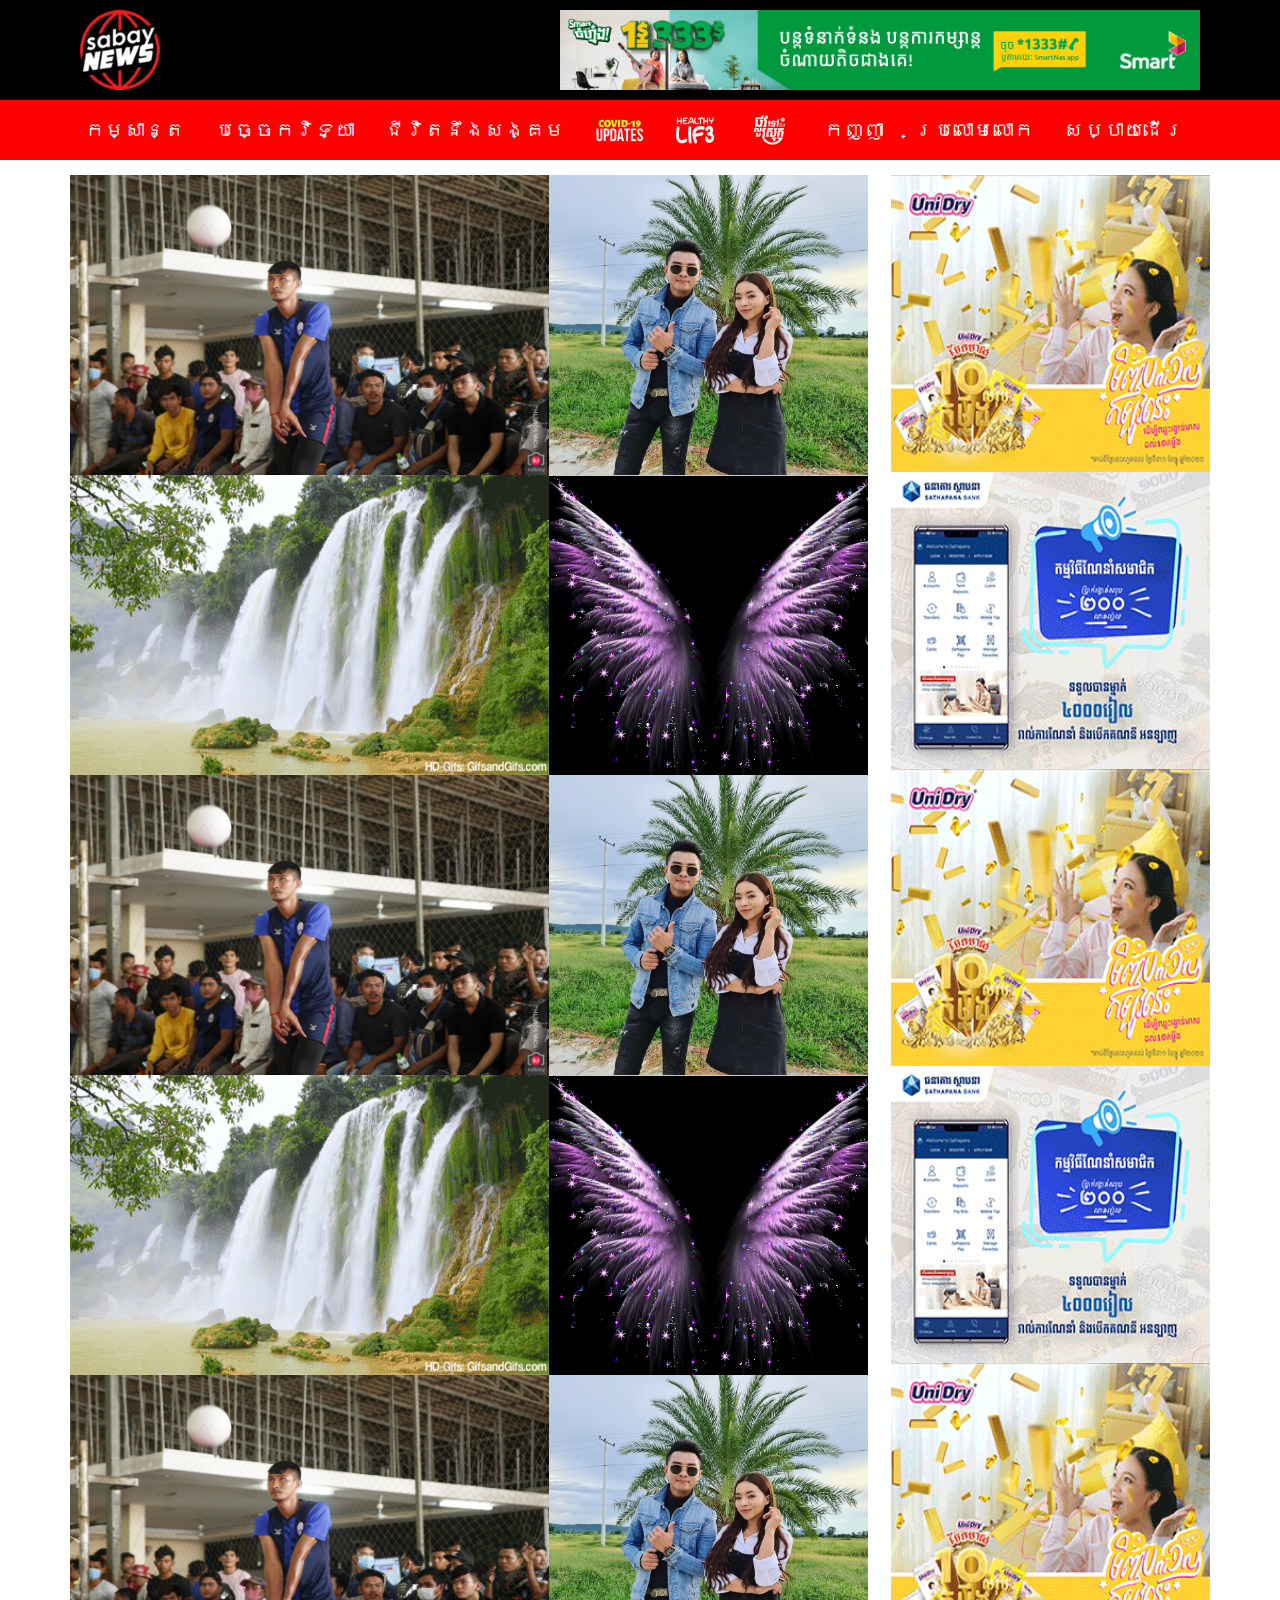
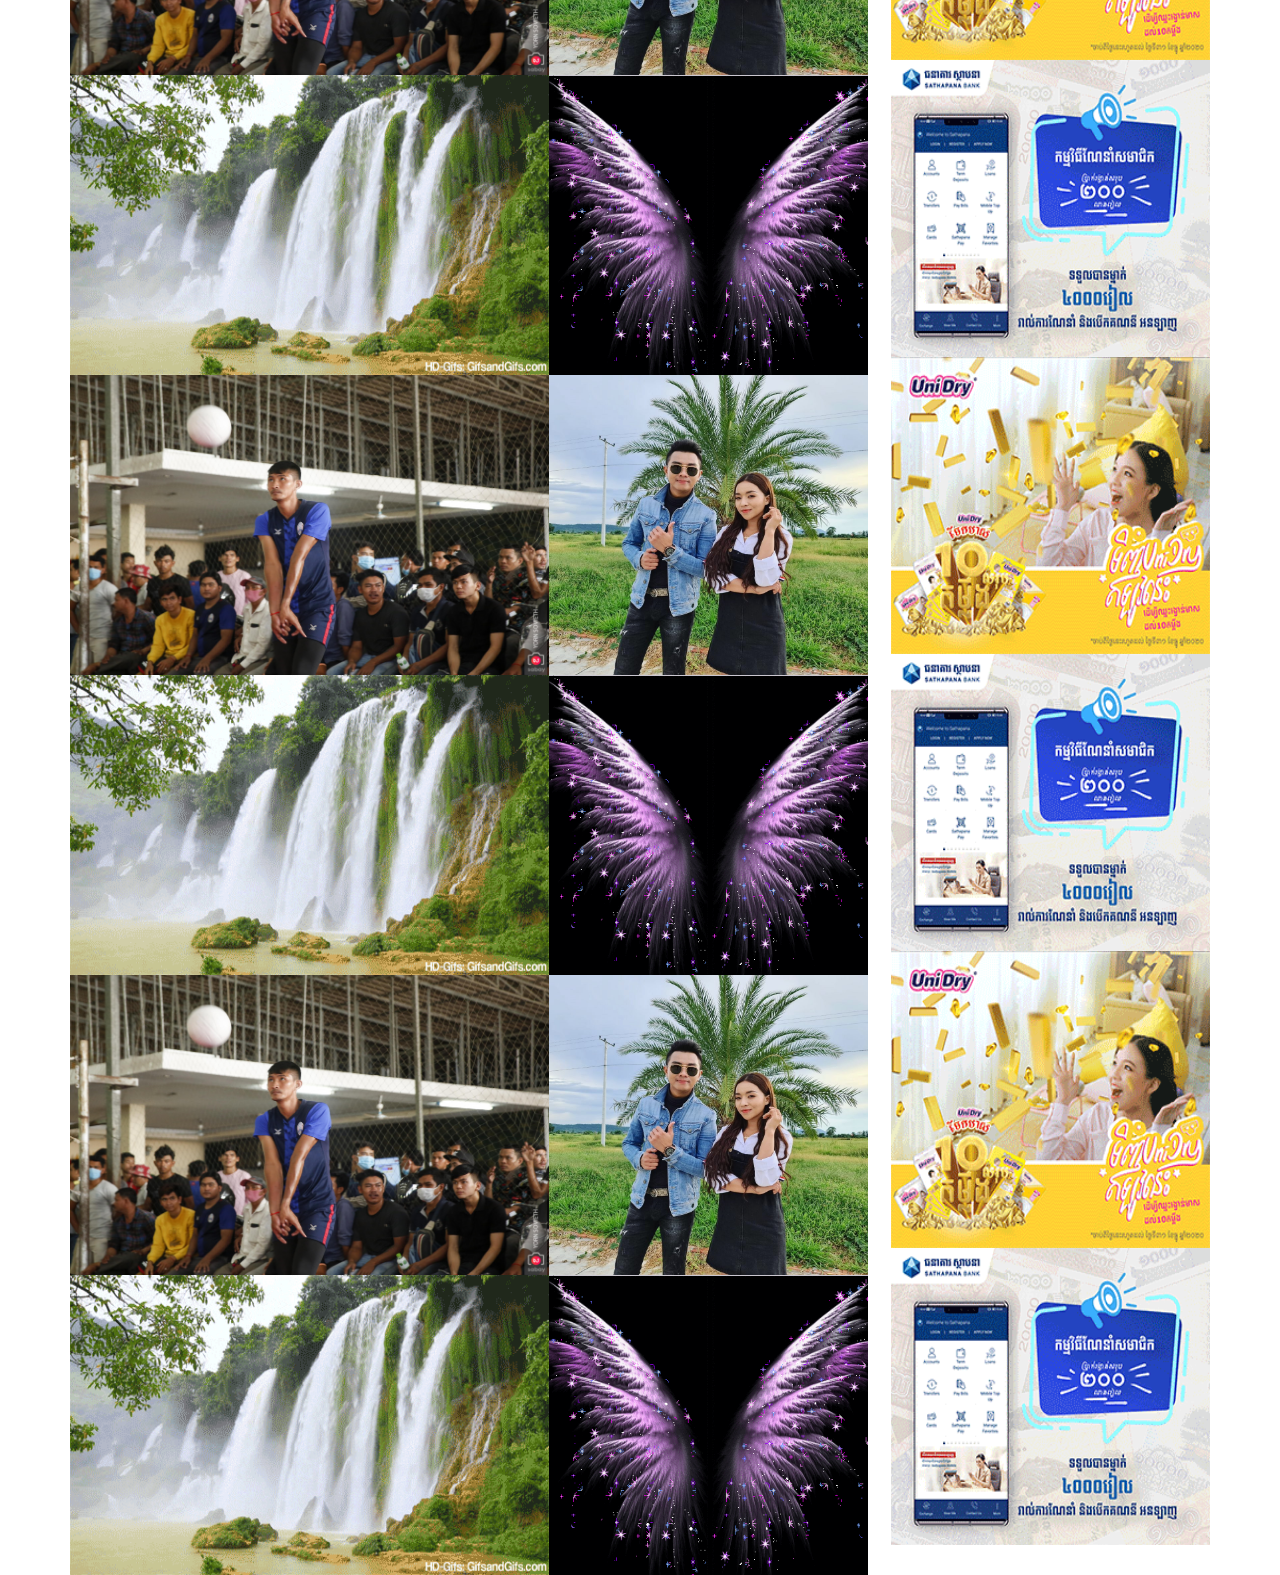
<file: index.html>
<html lang="en">

<head>
    <meta charset="UTF-8">
    <meta name="viewport" content="width=device-width, initial-scale=1.0">
    <title>sabay new </title>
    <link rel="stylesheet" href="bootstrap.min.css">
    <style>
        .top-logo {
            padding: 10px;
        }

        .logo-abs img {
            float: right;
            height: 80px;
        }

        .logo img {
            height: 80px;
        }

        .menu {
            overflow: hidden;
            background-color: red;
            margin-bottom: 15px;
        }

        .top-menu ul {
            padding: 0px;
            margin: 0px;
            list-style-type: none;
        }

        .top-menu ul li {
            float: left;
        }

        .top-menu ul li a {
            text-decoration: none;
            display: block;
            padding: 15px;
            font-size: 20px;
            font-family: "kh content";
            color: white;
        }

        .top-menu ul li a img {
            height: 30px;
        }

        .top-menu ul li a:hover {
            background-color: rebeccapurple;
        }

        .box1 {
            width: 70%;
            float: left;
            height: 300px;
        }

        .box1-1 {
            width: 60%;
            height: 300px;
            float: left;
        }

        .box1-1 img {
            width: 100%;
            height: 300px;
            cursor: pointer;
        }

        .box1-2 {
            width: 40%;
            float: left;
            height: 300px
        }

        .box1-2 img {
            width: 100%;
            height: 300px;
            float: left;
            cursor: pointer;
        }

        .box2 {
            width: 28%;
            float: left;
            height: 297px;
            margin-left: 2%;
        }

        .box2 img {
            width: 100%;
            height: 297px;
            cursor: pointer;
        }
    </style>
</head>

<body>
    <div class="container-fluid" style="background-color: black;">
        <div class="container top-logo">
            <div class="row">
                <div class="col-lg-3 col-md-3 col-sm-3 logo">
                    <img src="Image/logo.png">
                </div>
                <div class="col-lg-9 col-md-9 col-sm-9  logo-abs">
                    <img src="Image/abs.jpg">
                </div>
            </div>
        </div>
    </div>
    <div class="container-fluid menu" id="top-menu">
        <div class="container top-menu">
            <div class="row">
                <ul>
                    <li><a href="#">កម្សាន្ត</a></li>
                    <li><a href="#">បច្ចេកវិទ្យា</a></li>
                    <li><a href="#">ជីវិតនឹងសង្គម</a></li>
                    <li><a href="#"><img src="Image/i1.png"></a></li>
                    <li><a href="#"><img src="Image/i2.png"></a></li>
                    <li><a href="#"><img src="Image/i3.png"></a></li>
                    <li><a href="#">កញ្ញា</a></li>
                    <li><a href="#">ប្រលោមលោក</a></li>
                    <li><a href="#">សប្បាយដើរ</a></li>
                </ul>
            </div>
        </div>
    </div>
    <div class="container">
        <div class="row">
            <div class="box1">
                <div class="box1-1">
                    <img src="Image/a2.jpg">
                </div>
                <div class="box1-2">
                    <img src="Image/b2.jpg">
                </div>
                <div class="box1-1">
                    <img src="Image/gif5.gif">
                </div>
                <div class="box1-2">
                    <img src="Image/gif3.gif">
                </div>
                <div class="box1-1">
                    <img src="Image/a2.jpg">
                </div>
                <div class="box1-2">
                    <img src="Image/b2.jpg">
                </div>
                <div class="box1-1">
                    <img src="Image/gif5.gif">
                </div>
                <div class="box1-2">
                    <img src="Image/gif3.gif">
                </div>
                <div class="box1-1">
                    <img src="Image/a2.jpg">
                </div>
                <div class="box1-2">
                    <img src="Image/b2.jpg">
                </div>
                <div class="box1-1">
                    <img src="Image/gif5.gif">
                </div>
                <div class="box1-2">
                    <img src="Image/gif3.gif">
                </div>
                <div class="box1-1">
                    <img src="Image/a2.jpg">
                </div>
                <div class="box1-2">
                    <img src="Image/b2.jpg">
                </div>
                <div class="box1-1">
                    <img src="Image/gif5.gif">
                </div>
                <div class="box1-2">
                    <img src="Image/gif3.gif">
                </div>
                <div class="box1-1">
                    <img src="Image/a2.jpg">
                </div>
                <div class="box1-2">
                    <img src="Image/b2.jpg">
                </div>
                <div class="box1-1">
                    <img src="Image/gif5.gif">
                </div>
                <div class="box1-2">
                    <img src="Image/gif3.gif">
                </div>
            </div>
            <div class="box2">
                <img src="Image/gif1.gif">
                <img src="Image/gif.gif">
                <img src="Image/gif1.gif">
                <img src="Image/gif.gif">
                <img src="Image/gif1.gif">
                <img src="Image/gif.gif">
                <img src="Image/gif1.gif">
                <img src="Image/gif.gif">
                <img src="Image/gif1.gif">
                <img src="Image/gif.gif">
            </div>
        </div>
    </div>
</body>
<script>
    onscroll = function () {
        if (pageYOffset > 110) {
            document.getElementById('top-menu').style.position = 'fixed';
            document.getElementById('top-menu').style.top = '0px';
        } else {
            document.getElementById('top-menu').style.position = '';
            document.getElementById('top-menu').style.top = '';
        }
    }
</script>

</html>
</file>
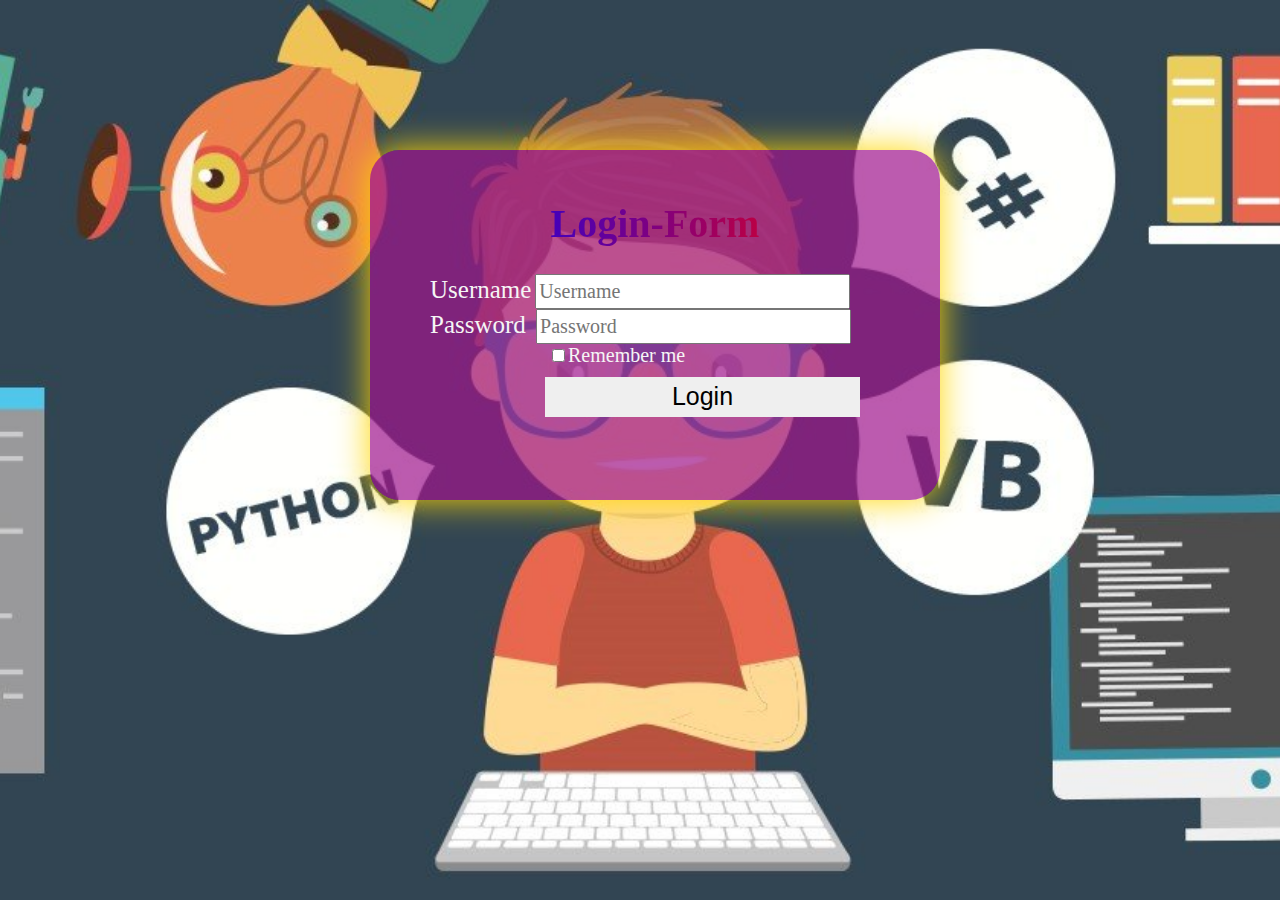
<file: Login.html>
<html lang="en">

<head>
    <meta charset="UTF-8">
    <meta name="viewport" content="width=device-width, initial-scale=1.0">
    <title>Login Form</title>

    <style>
        body {
            margin: 0px;
            padding: 0px;
            background-image: url("Image/Programming-Languages-for-Bots.jpg");
            background-repeat: no-repeat;
            background-size: cover;
            background-position: center;
        }

        .container {
            width: 960px;
            margin: auto;
        }
        #form {
            width: 450px;
            height: 240px;
            padding: 60px;
            background-color: rgba(160, 22, 141, 0.7);
            margin-top: 150px;
            margin-left: 210px;
            padding-top: 50px;
            border-radius: 30px;
			box-shadow: 0 0 35px gold;
        }
        label{
            font-family: "Kh Content";
            font-size: 25px;
            color: whitesmoke;
        }
        input {
            height: 35px;
            width: 70%;
            font-family: "Kh Content";
            font-size: 20px;
        }
        input:focus{
            background-color: rgb(231, 235, 6,0.4);
        }
        .chkbox{
            margin-left: 118px;
        }
        .chkbox > label{
            font-size: 20px;
        }
        .chkbox > label:hover{
            color: red;
        }
        input[type="checkbox"]{
            height: initial;
            width: initial;
           
        }
        .btn-login{
            width: 70%;
            height: 40px;
            margin-left: 115px;
            margin-top: 10px;
            font-family: "Arial";
            font-size: 25px;
            border: 0px;
        }
        .btn-login:hover{
            background-color: red;
            color:white;
        }
		div > h1{
			background: linear-gradient(to left, #ff0000 0%, #0000ff 100%);
			background-clip: text;
			-webkit-background-clip: text;
			color: transparent;
			font-size: 2.5em;
		}
    </style>
</head>

<body>
    <div class="container">
        <div id="form">
			<div>
				<h1 style="margin-top: 0px;text-align: center;">Login-Form</h1>
			</div>
            <form>
                <div>
                    <label>Username</label>
                    <input placeholder="Username" id="user">
                </div>
                <div>
                    <label>Password&nbsp;</label>
                    <input type="password" placeholder="Password" id="pass">
                </div>
                <div class="chkbox">
                    <label><input type="checkbox">Remember me</label>
                </div>
                <button class="btn-login" onclick="login()">Login</button>
            </form>
        </div>
    </div>
</body>
<script>
    function login(){
        var user=document.getElementById('user').value;
        var pass=document.getElementById('pass').value;
        if(user=='ra' && pass=='123')
            alert('Login Success');
        else
            alert('Login false');
    }
</script>
</html>
</file>
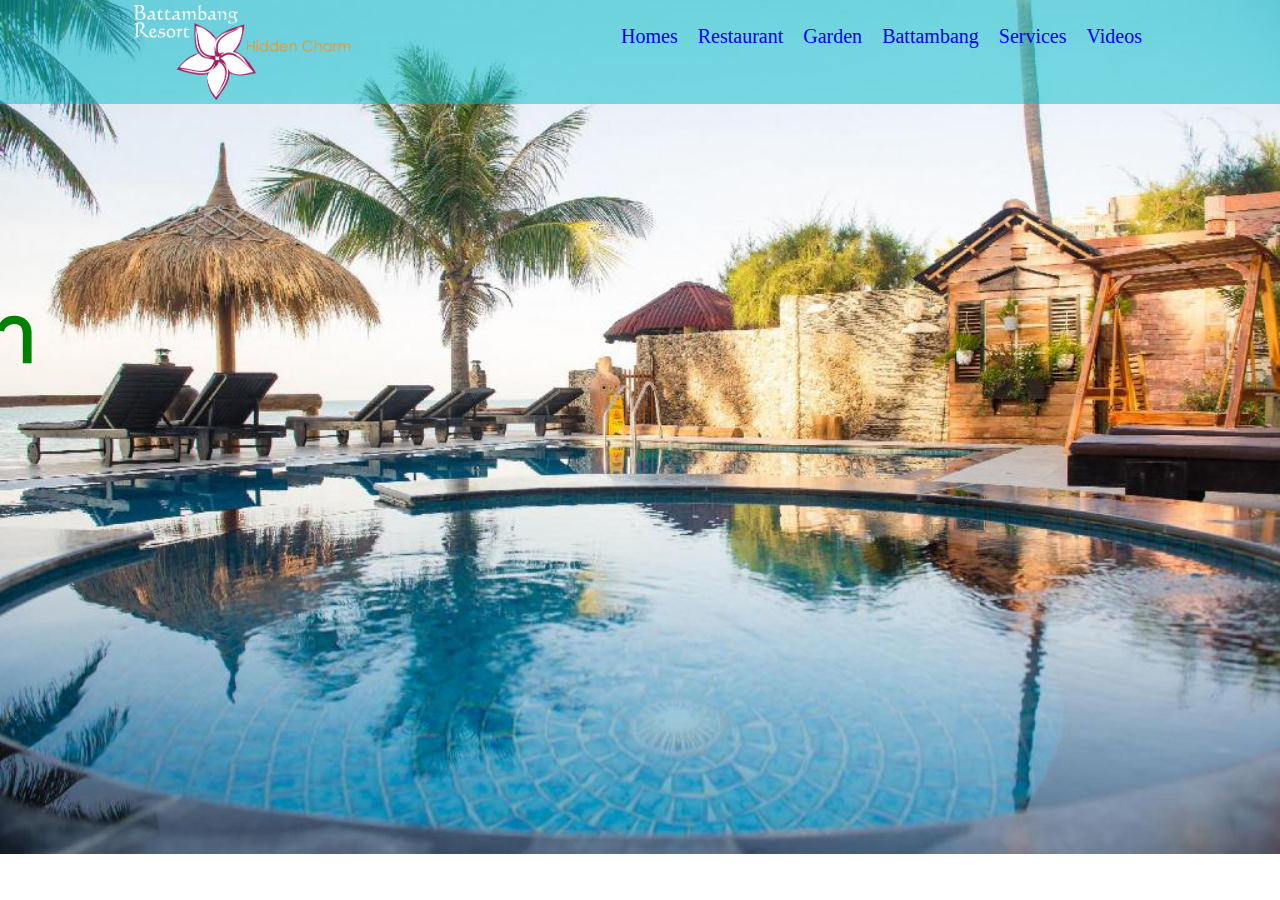
<file: resort.html>
<!DOCTYPE html>
<html>
<head>
	<title>Resort</title>
	<link rel="stylesheet" type="text/css" href="style1.css">
</head>
<body>
	<div class="top-meun">
		<div class="body-meun">
			<div class="logo">
				<img src="Image/battambang-resort-logo-purple.png">
			</div>
			<div class="meun">
				<ul>
					<li><a href="#">Homes</a></li>
					<li><a href="#">Restaurant</a></li>
					<li><a href="#">Garden</a></li>
					<li><a href="#">Battambang</a></li>
					<li><a href="#">Services</a></li>
					<li><a href="#">Videos</a></li>
				</ul>
			</div>
		</div>
	</div>
	<div>
		<marquee direction="right">
			<h2 class="title" id="title" onmouseover="ch_title()" onmouseout="ch_oldtitle()" onclick="ch_title1()">
				เอือน ภูมิรา
			</h2>
		</marquee>
	</div>
</body>
<script>
	function ch_title(){
		document.getElementById("title").innerHTML="អឿន ភូមិរ៉ា";
	}
	function ch_oldtitle(){
		document.getElementById("title").innerHTML="เอือน ภูมิรา";
	}
	function ch_title1(){
		document.getElementById("title").innerHTML="OEUN PHOUMIRA";
	}
</script>
</html>
</file>
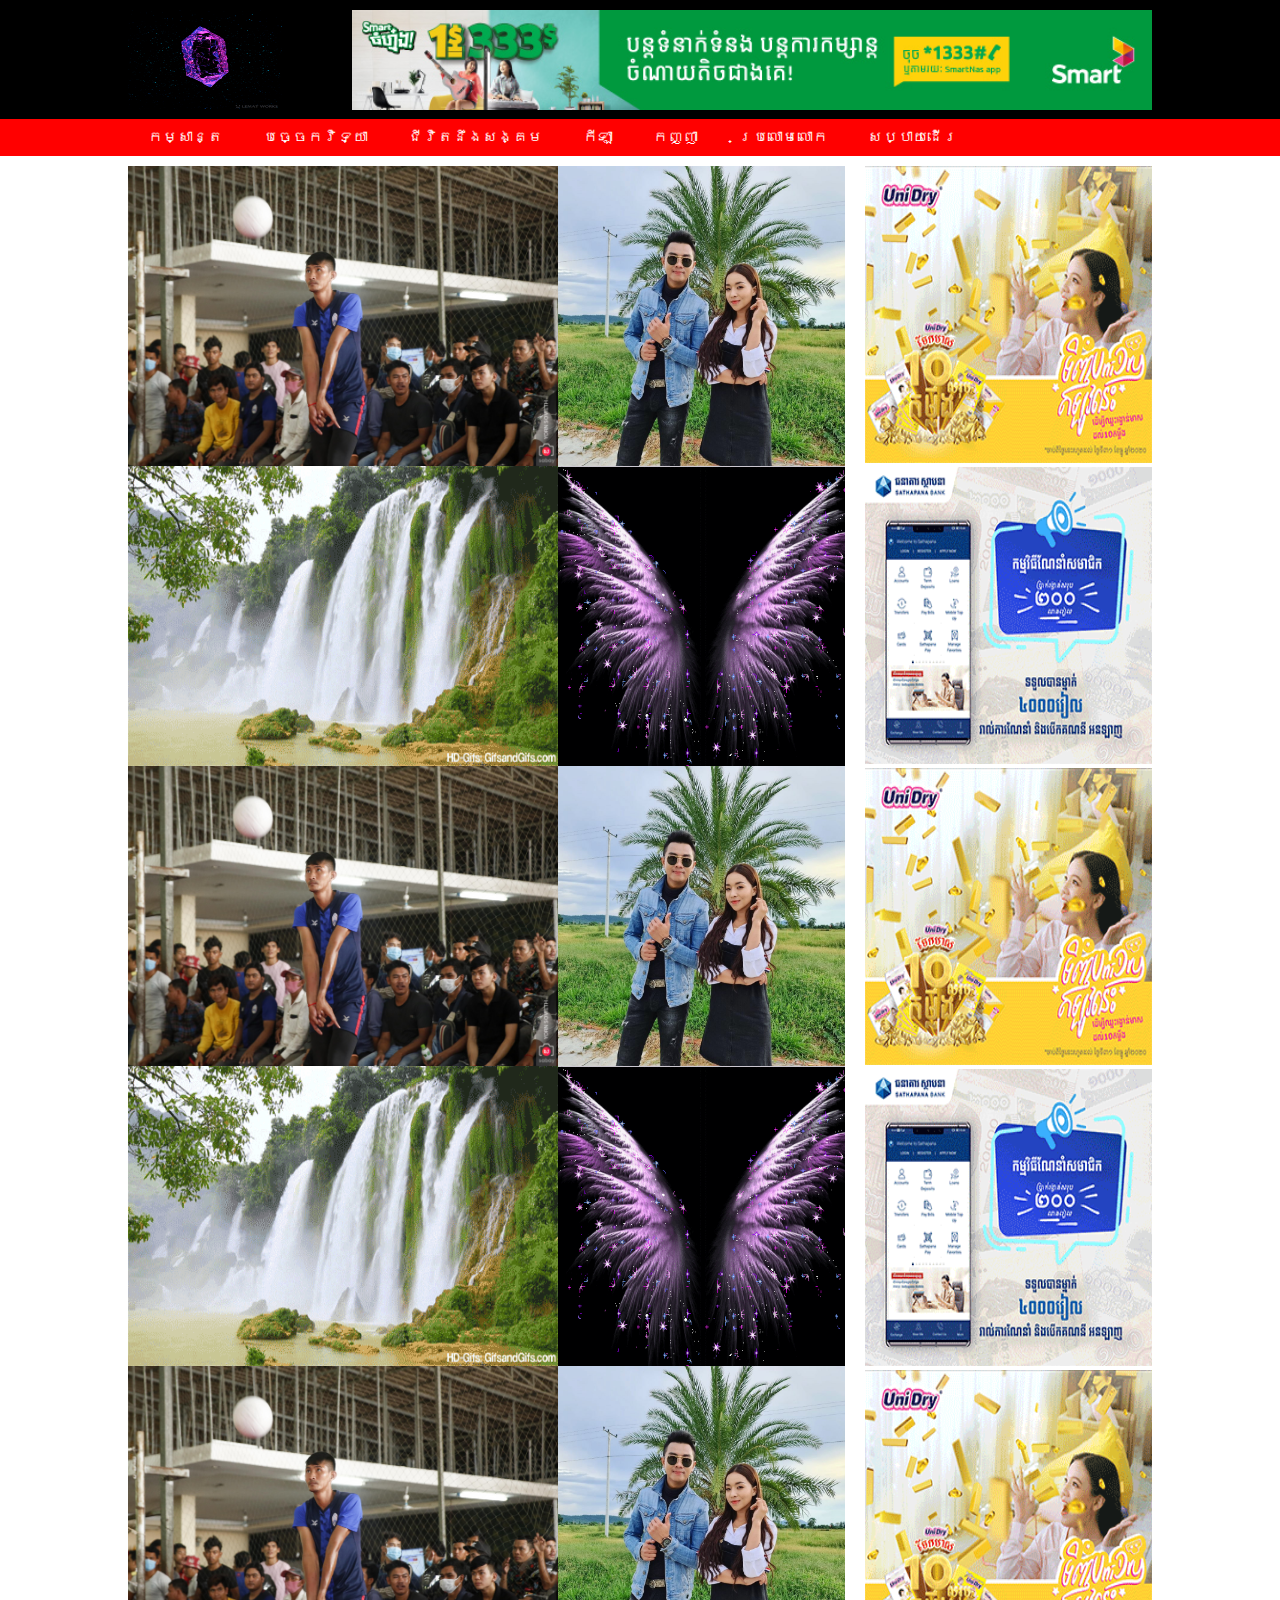
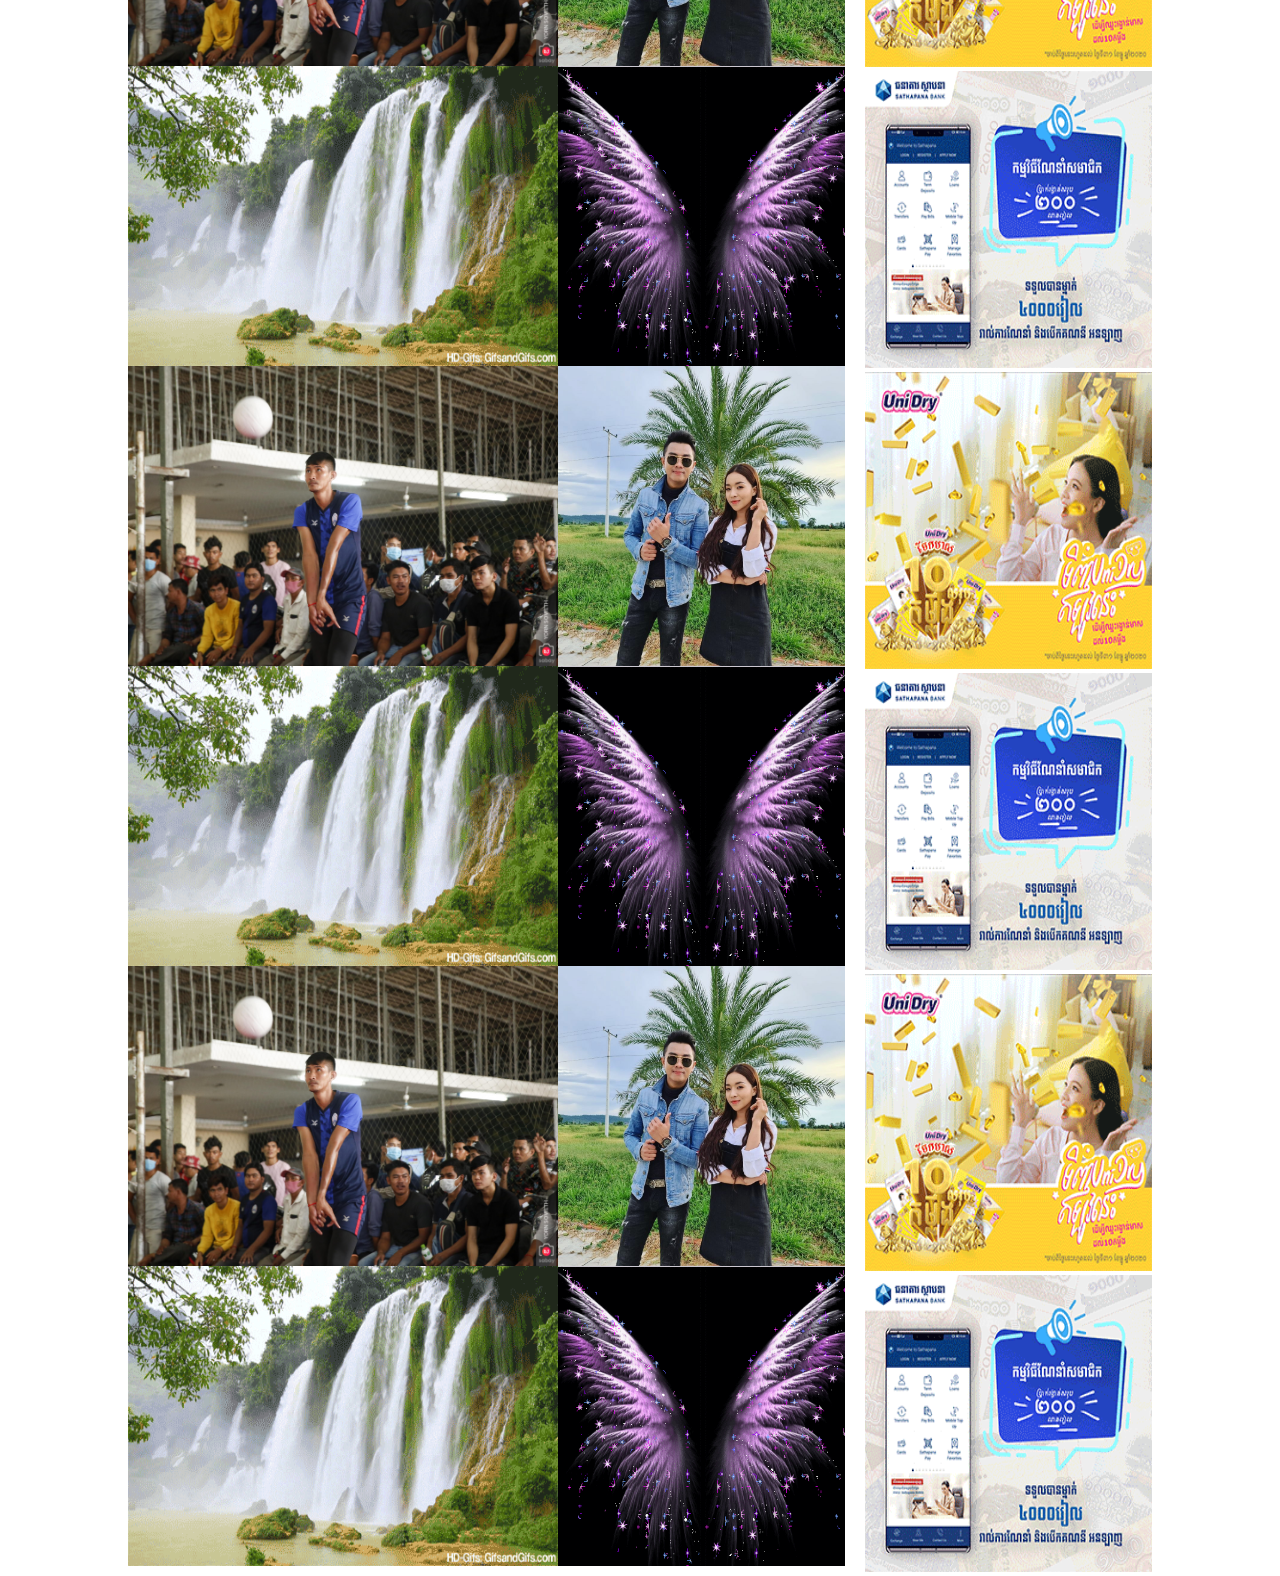
<file: Sabay.html>
<!doctype html>
<html>
<head>
<meta charset="utf-8">
<title>News</title>
<link rel="stylesheet" href="style.css">
</head>
<body>
	<div class="top-header">
		<div class="top">
			<div class="logo">
				<img src="Image/gif2.gif">
			</div>
			<div class="abs">
				<a href="Image/abs.jpg" target="_blank"><img src="Image/abs.jpg"></a>
			</div>
		</div>
	</div>
	<div class="top-meun" id="menu1">
		<div class="meun">
			<ul>
				<li><a href="#">កម្សាន្ត</a></li>
				<li><a href="#">បច្ចេកវិទ្យា</a></li>
				<li><a href="#">ជីវិតនឹងសង្គម</a></li>
				<li><a href="#">កីឡា</a></li>
				<li><a href="#">កញ្ញា</a></li>
				<li><a href="#">ប្រលោមលោក</a></li>
				<li><a href="#">សប្បាយដើរ</a></li>
			</ul>
		</div>
	</div>
	<div class="body">
		<div class="box1">
			<div class="box1-1">
				<img src="Image/a2.jpg">
			</div>
			<div class="box1-2">
				<img src="Image/b2.jpg">
			</div>
			<div class="box1-1">
				<img src="Image/gif5.gif">
			</div>
			<div class="box1-2">
				<img src="Image/gif3.gif">
			</div>
			<div class="box1-1">
				<img src="Image/a2.jpg">
			</div>
			<div class="box1-2">
				<img src="Image/b2.jpg">
			</div>
			<div class="box1-1">
				<img src="Image/gif5.gif">
			</div>
			<div class="box1-2">
				<img src="Image/gif3.gif">
			</div>
			<div class="box1-1">
				<img src="Image/a2.jpg">
			</div>
			<div class="box1-2">
				<img src="Image/b2.jpg">
			</div>
			<div class="box1-1">
				<img src="Image/gif5.gif">
			</div>
			<div class="box1-2">
				<img src="Image/gif3.gif">
			</div>
			<div class="box1-1">
				<img src="Image/a2.jpg">
			</div>
			<div class="box1-2">
				<img src="Image/b2.jpg">
			</div>
			<div class="box1-1">
				<img src="Image/gif5.gif">
			</div>
			<div class="box1-2">
				<img src="Image/gif3.gif">
			</div>
			<div class="box1-1">
				<img src="Image/a2.jpg">
			</div>
			<div class="box1-2">
				<img src="Image/b2.jpg">
			</div>
			<div class="box1-1">
				<img src="Image/gif5.gif">
			</div>
			<div class="box1-2">
				<img src="Image/gif3.gif">
			</div>
		</div>
		<div class="box2">
			<img src="Image/gif1.gif">
			<img src="Image/gif.gif">
			<img src="Image/gif1.gif">
			<img src="Image/gif.gif">
			<img src="Image/gif1.gif">
			<img src="Image/gif.gif">
			<img src="Image/gif1.gif">
			<img src="Image/gif.gif">
			<img src="Image/gif1.gif">
			<img src="Image/gif.gif">
		</div>
	</div>
</body>
<script>
	window.onscroll=function(){
		if(pageYOffset>110){
			document.getElementById("menu1").style.position="fixed";
			document.getElementById("menu1").style.top="0px";
		}else{
			document.getElementById("menu1").style.position="";
			document.getElementById("menu1").style.top="";
		}
	}
</script>
</html>
</file>
<file: style1.css>
@charset "utf-8";
/* CSS Document */
body{
	margin: 0px;
	background-image: url("Image/bg1.jpg");
	background-repeat: no-repeat;
	background-size: cover;
}
.top-meun{
	width: 100%;
	overflow: hidden;
	background-color: rgba(0,190,200,0.5);
}
.body-meun{
	width: 80%;
	margin: auto;
}
.logo{
	width: 40%;
	float: left;
}
.logo img{
	height: 100px;
}
.menu{
	width: 60%;
	float: left;
}
.meun ul{
	list-style-type: none;
	padding: 0px;
	margin: 0px;
	float: right;
}
.meun ul li{
	float: left;
}
.meun ul li a{
	display: block;
	padding: 10px;
	padding-top: 25px;
	font-family: "Khmer OS freehand";
	font-size: 20px;
	text-decoration: none;
	padding-bottom: 35px;
}
.meun ul li a:hover{
	background-color: rgba(255,0,0,0.5);
	color: white;
	transition: 0.6s;
}
.title{
	width: 400px;
	margin-top: 13%;
	font-family: "Khmer OS freehand";
	font-size: 80px;
	color: green;
	cursor: pointer;
}
.title:hover{
	color: red;
}
</file>
<file: style.css>
@charset "utf-8";
/* CSS Document */
body{
	margin: 0px;
}
.top-header{
	width: 100%;
	overflow: hidden;
	background-color: black;
	padding-bottom: 5px;
	overflow: hidden;
}
.top{
	width: 80%;
	margin: auto;
	padding: 10px;
}
.logo{
	width: 30%;
	float: left;
}
.logo img{
	width: 50%;
	height: 100px;
}
.abs{
	width: 70%;
	float: left;
}
.abs img{
	float: right;
	height: 100px;
}
.top-meun{
	width: 100%;
	overflow: hidden;
	background-color: red;
}
.meun{
	width: 80%;
	margin: auto;
}
.meun ul{
	margin: 0px;
	padding: 0px;
	list-style-type: none;
}
.meun ul li{
	float: left;
}
.meun ul li a{
	display: block;
	text-decoration: none;
	padding: 10px 20px;
	font-family: "Khmer OS freehand";
	font-size: 15px;
	color: white;
}
.meun ul li a:hover{
	background-color: firebrick;
	transition: 0.10s;
	color: whitesmoke;
}
.meun ul li a:focus{
	color: gold;
}
.body{
	width: 80%;
	margin: auto;
	height: 610px;
	padding-top: 10px;
}
.box1{
	width: 70%;
	float: left;
	height: 300px;
}
.box1-1{
	width: 60%;
	height: 300px;
	float: left;
}
.box1-1 img{
	width: 100%;
	height: 300px;
	cursor: pointer;
}
.box1-2{
	width: 40%;
	float: left;
	height: 300px
}
.box1-2 img{
	width: 100%;
	height: 300px;
	float: left;
	cursor: pointer;
}
.box2{
	width: 28%;
	float: left;
	height: 297px;
	margin-left: 2%;
}
.box2 img{
	width: 100%;
	height: 297px;
	cursor: pointer;
}
</file>
